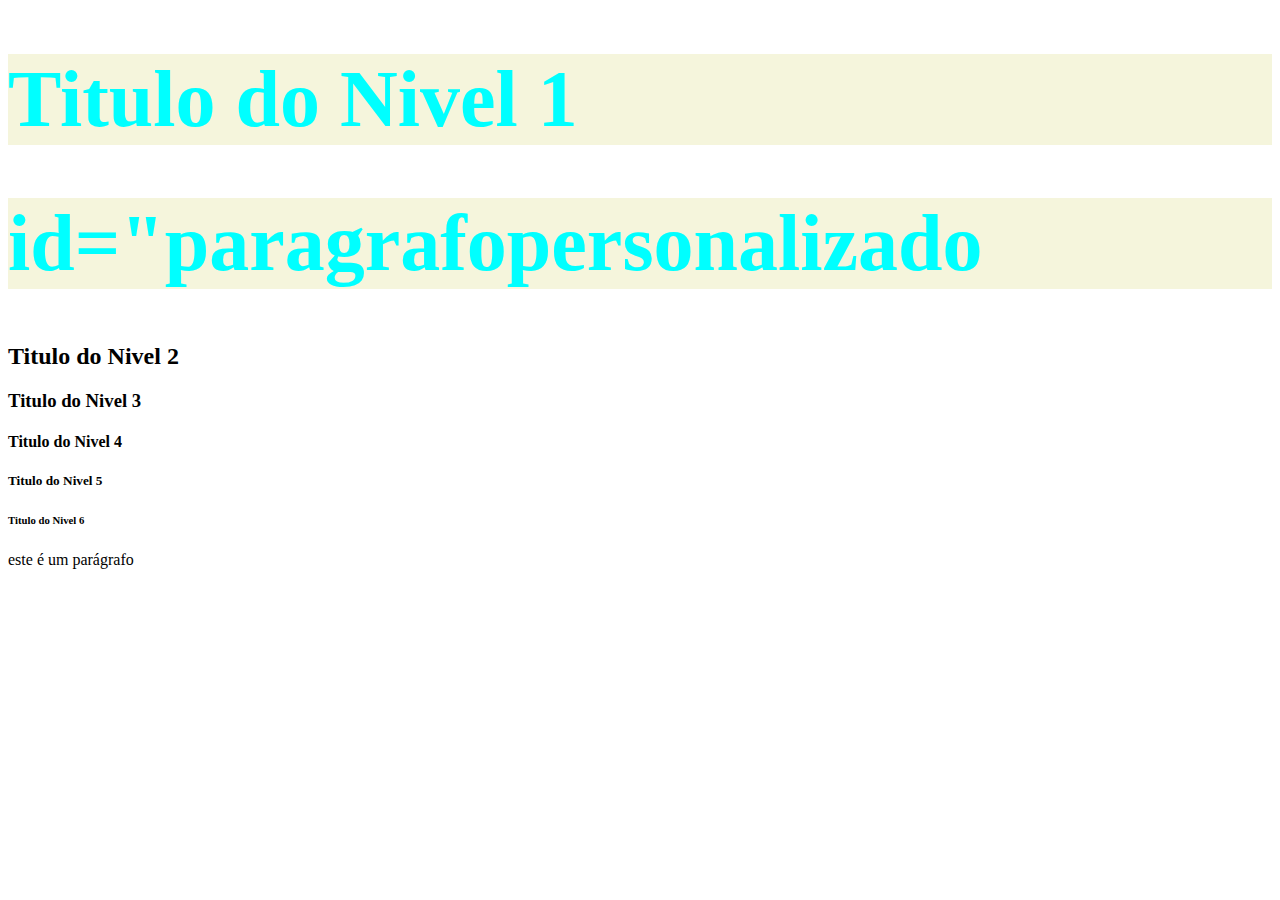
<file: index.html>
<!DOCTYPE html>
<html lang="pt-br">
<head>
    <meta charset="UTF-8">
    <meta name="viewport" content="width=device-width, initial-scale=1.0">
    <title>Document</title>
</head>
<body>
    
</body>
</html>
<!DOCTYPE html>
<html>
<head>

<head>

<body>
    <style>
    #paragrafopersonalizado{
        font-size: 30px;
        color:blueviolet;}

    h1{
        font-size: 80px;
        color:aqua;
        background-color: beige;}

    

  </style>   

    </style>
    <h1>Titulo do Nivel 1</h1>
    <h1> id="paragrafopersonalizado</h1>

    <h2>Titulo do Nivel 2</h2>

    <h3>Titulo do Nivel 3</h3>

    <h4>Titulo do Nivel 4</h4>

    <h5>Titulo do Nivel 5</h5>

    <h6>Titulo do Nivel 6</h6>


<p> este é um parágrafo </p>
<!--Meu Primeiro Site-->


<html>
</file>
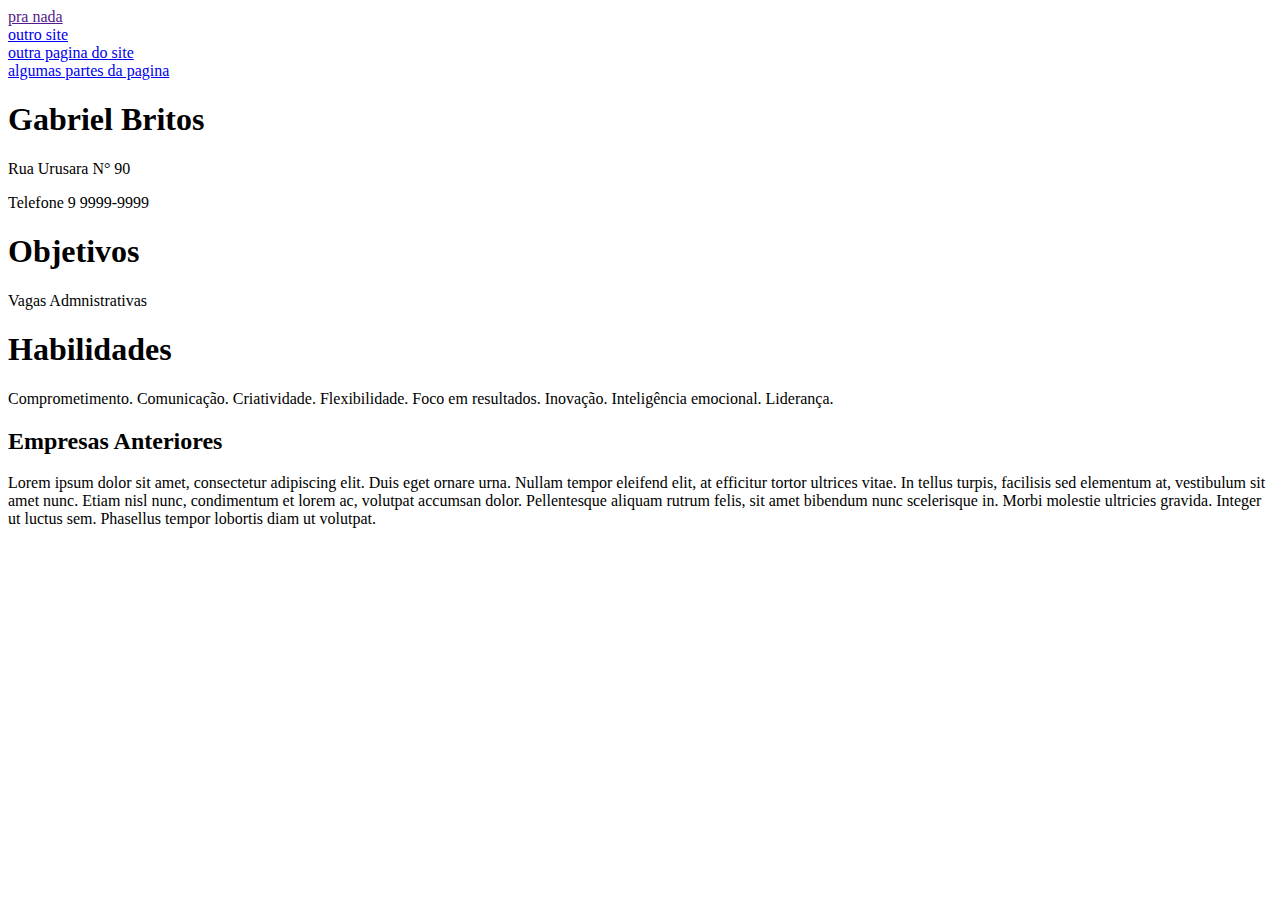
<file: curriculo.html>
<!DOCTYPE html>
<html lang="pt-br">
<head>
    <meta charset="UTF-8">
    <meta name="viewport" content="width=device-width, initial-scale=1.0">
    <title>Document</title>
</head>
<body>
    
	<a href="">pra nada </a><br>
	<a href="http://cora.cpdee.ufmg.br/">outro site</a><br>
	<a href="outro.htmk">outra pagina do site</a><br>
	<a href="#ID">algumas partes da pagina</a>
	
    
    <h1>Gabriel Britos</h1>
    <p>Rua Urusara N° 90</p>
    <p>Telefone 9 9999-9999</p>
    <h1>Objetivos</h1>
    <p>Vagas Admnistrativas</p>
    <h1>Habilidades</h1>
    <p>Comprometimento.
        Comunicação.
        Criatividade.
        Flexibilidade.
        Foco em resultados.
        Inovação.
        Inteligência emocional.
        Liderança.</p>
    <h2>Empresas Anteriores</h2>
    <p>Lorem ipsum dolor sit amet, consectetur adipiscing elit. Duis eget ornare urna. Nullam tempor eleifend elit, at efficitur tortor ultrices vitae. In tellus turpis, facilisis sed elementum at, vestibulum sit amet nunc. Etiam nisl nunc, condimentum et lorem ac, volutpat accumsan dolor. Pellentesque aliquam rutrum felis, sit amet bibendum nunc scelerisque in. Morbi molestie ultricies gravida. Integer ut luctus sem. Phasellus tempor lobortis diam ut volutpat.</p>

    
</body>
</html>
</file>
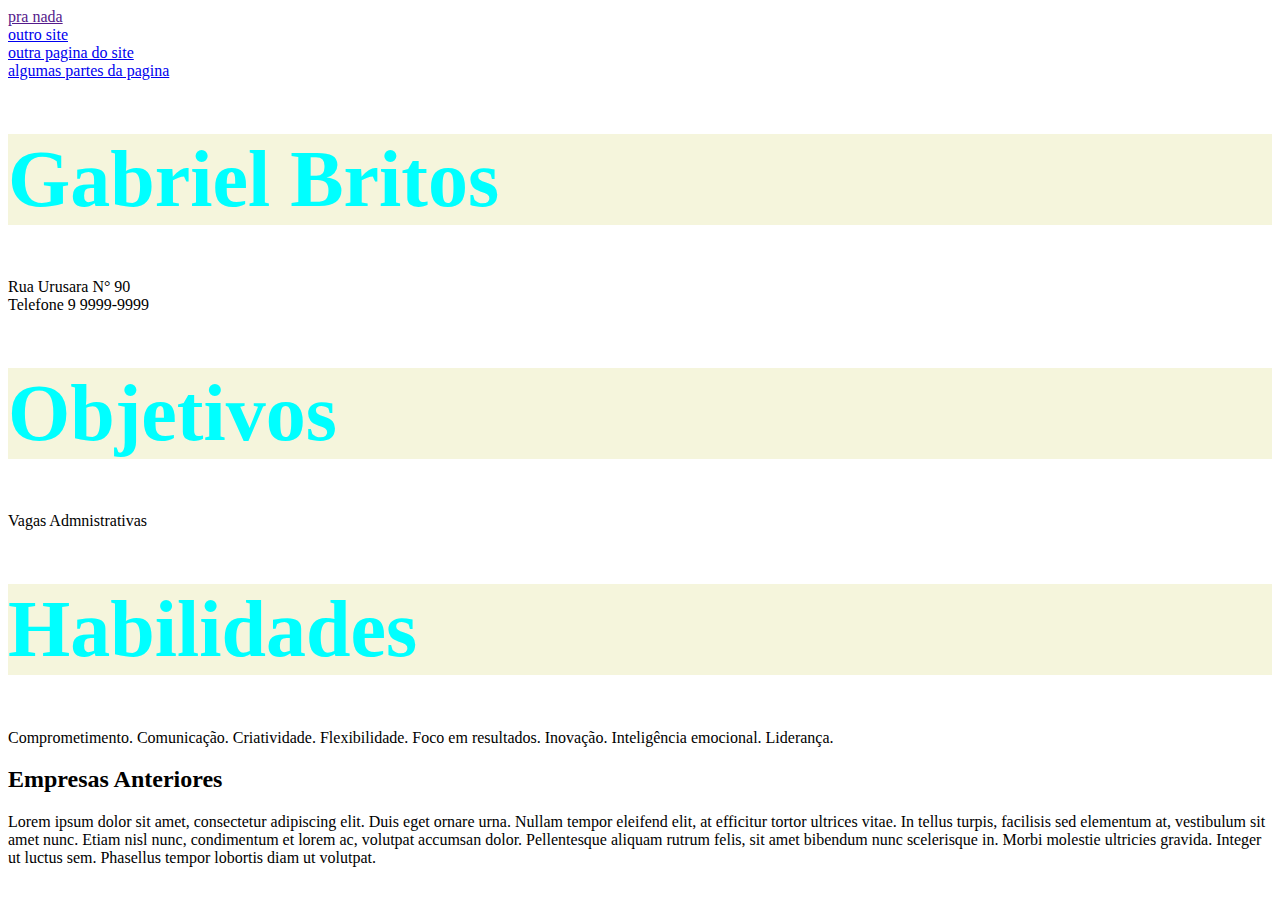
<file: AULA 1/atualizado.html>
<!DOCTYPE html>
<html lang="pt-br">
<head>
    <meta charset="UTF-8">
    <meta name="viewport" content="width=device-width, initial-scale=1.0">
    <title>Document</title>
</head>

<body>
  <style>
    #paragrafopersonalizado{
        font-size: 30px;
        color:blueviolet;}

    h1{
        font-size: 80px;
        color:aqua;
        background-color: beige;}

    #tituloespecial{
        letter-spacing: 9;
        font-style: italic;
    }
    p{
        margin: 0%;
    }

  </style>   
	<a href="">pra nada </a><br>
	<a href="http://cora.cpdee.ufmg.br/">outro site</a><br>
	<a href="outro.htmk">outra pagina do site</a><br>
	<a href="#ID">algumas partes da pagina</a>
	
    
    <h1>Gabriel Britos</h1>
    <p>Rua Urusara N° 90</p>
    <p>Telefone 9 9999-9999</p>
    <h1>Objetivos</h1>
    <p>Vagas Admnistrativas</p>
    <h1>Habilidades</h1>
    <p>Comprometimento.
        Comunicação.
        Criatividade.
        Flexibilidade.
        Foco em resultados.
        Inovação.
        Inteligência emocional.
        Liderança.</p>
    <h2>Empresas Anteriores</h2>
    <p>Lorem ipsum dolor sit amet, consectetur adipiscing elit. Duis eget ornare urna. Nullam tempor eleifend elit, at efficitur tortor ultrices vitae. In tellus turpis, facilisis sed elementum at, vestibulum sit amet nunc. Etiam nisl nunc, condimentum et lorem ac, volutpat accumsan dolor. Pellentesque aliquam rutrum felis, sit amet bibendum nunc scelerisque in. Morbi molestie ultricies gravida. Integer ut luctus sem. Phasellus tempor lobortis diam ut volutpat.</p>

 
</body>
</html>
</file>
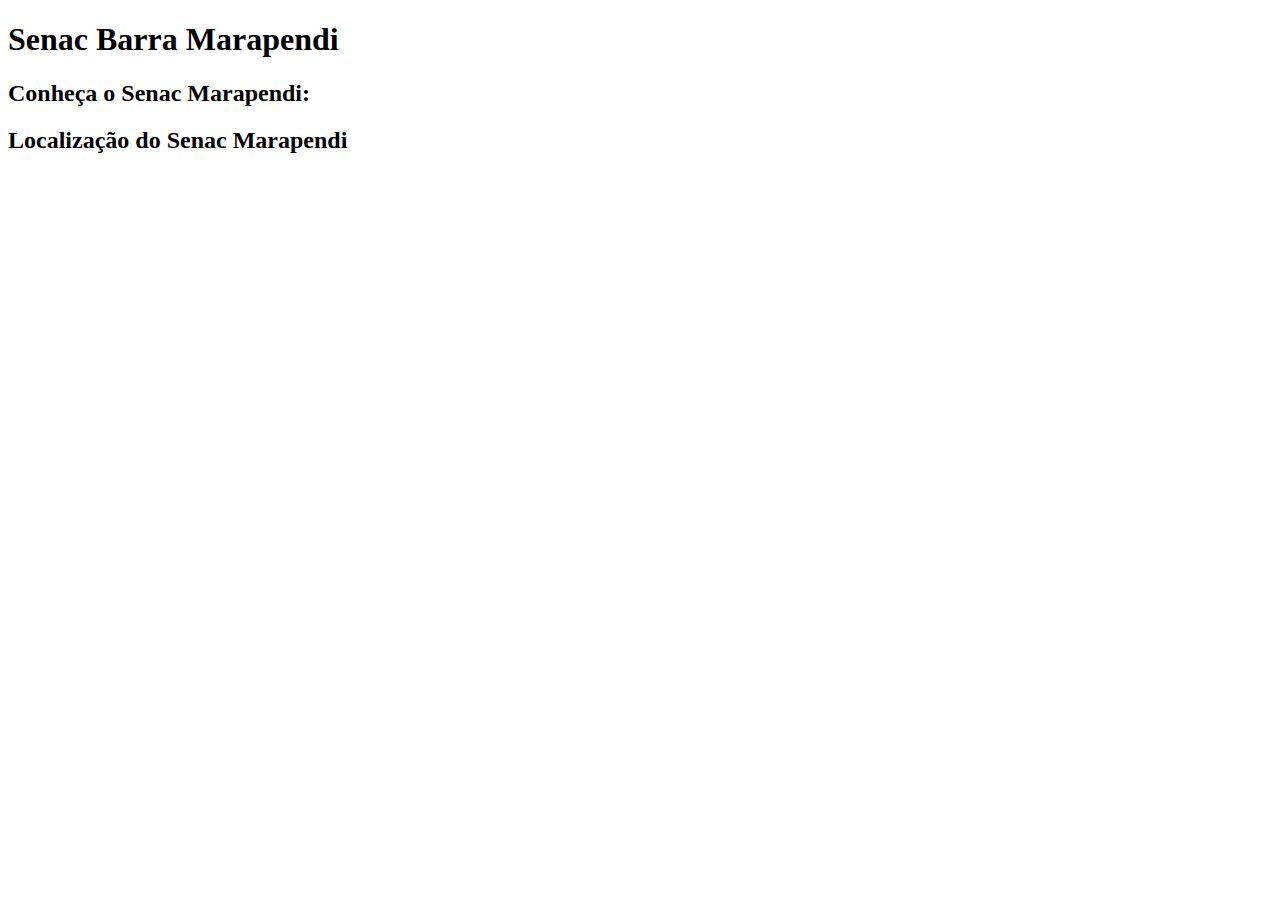
<file: AULA 2/senac.html>
<!DOCTYPE html>
<html lang="en">
<head>
    <meta charset="UTF-8">
    <meta name="viewport" content="width=, initial-scale=1.0">
    <title>Pagina Senac Marapendi</title>
</head>
<body>
    <h1>Senac Barra Marapendi</h1>
    <h2>
        Conheça o Senac Marapendi:
    </h2>
    <h2> Localização do Senac Marapendi</h2>
    <iframe src="https://www.google.com/maps/embed?pb=!1m18!1m12!1m3!1d3672.6160213793255!2d-43.35541532377561!3d-23.00114324125178!2m3!1f0!2f0!3f0!3m2!1i1024!2i768!4f13.1!3m3!1m2!1s0x9bda40ba9bf3b1%3A0xc53904dc1d16922b!2sSenac%20Barra%20da%20Tijuca%20(Marapendi)!5e0!3m2!1spt-PT!2sbr!4v1714777179761!5m2!1spt-PT!2sbr" width="600" height="450" style="border:0;" allowfullscreen="" loading="lazy" referrerpolicy="no-referrer-when-downgrade"></iframe>
</html>
</file>
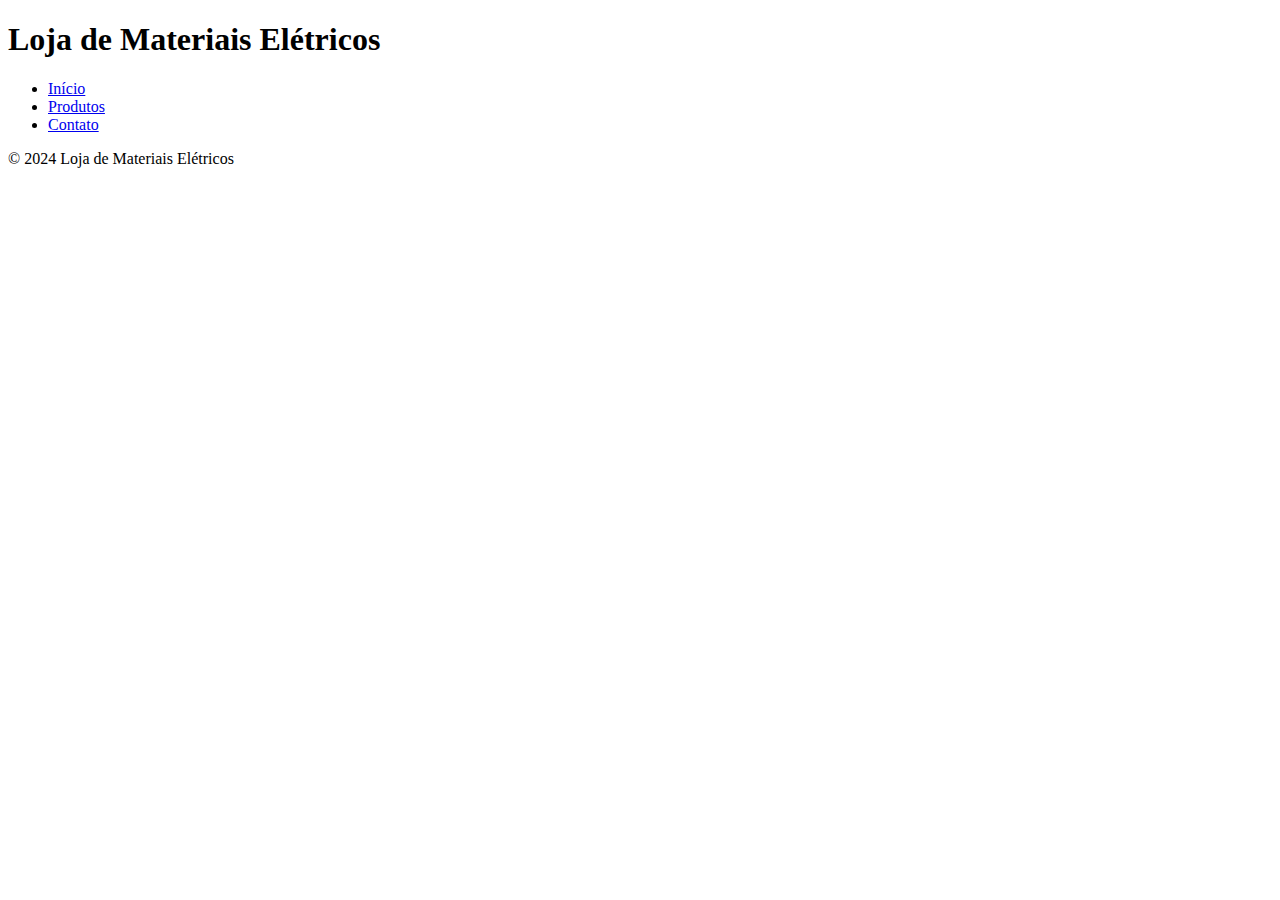
<file: AULA 4/aaa.html>
<!DOCTYPE html>
<html lang="pt-br">
<head>
    <meta charset="UTF-8">
    <meta name="viewport" content="width=device-width, initial-scale=1.0">
    <title>Loja de Materiais Elétricos</title>
</head>
<body>
    <header>
        <h1>Loja de Materiais Elétricos</h1>
        <nav>
            <ul>
                <li><a href="#">Início</a></li>
                <li><a href="#">Produtos</a></li>
                <li><a href="#">Contato</a></li>
            </ul>
        </nav>
    </header>
    <main>
        <!-- Conteúdo da página aqui -->
    </main>
    <footer>
        <p>&copy; 2024 Loja de Materiais Elétricos</p>
    </footer>
</body>
</html>
</file>
